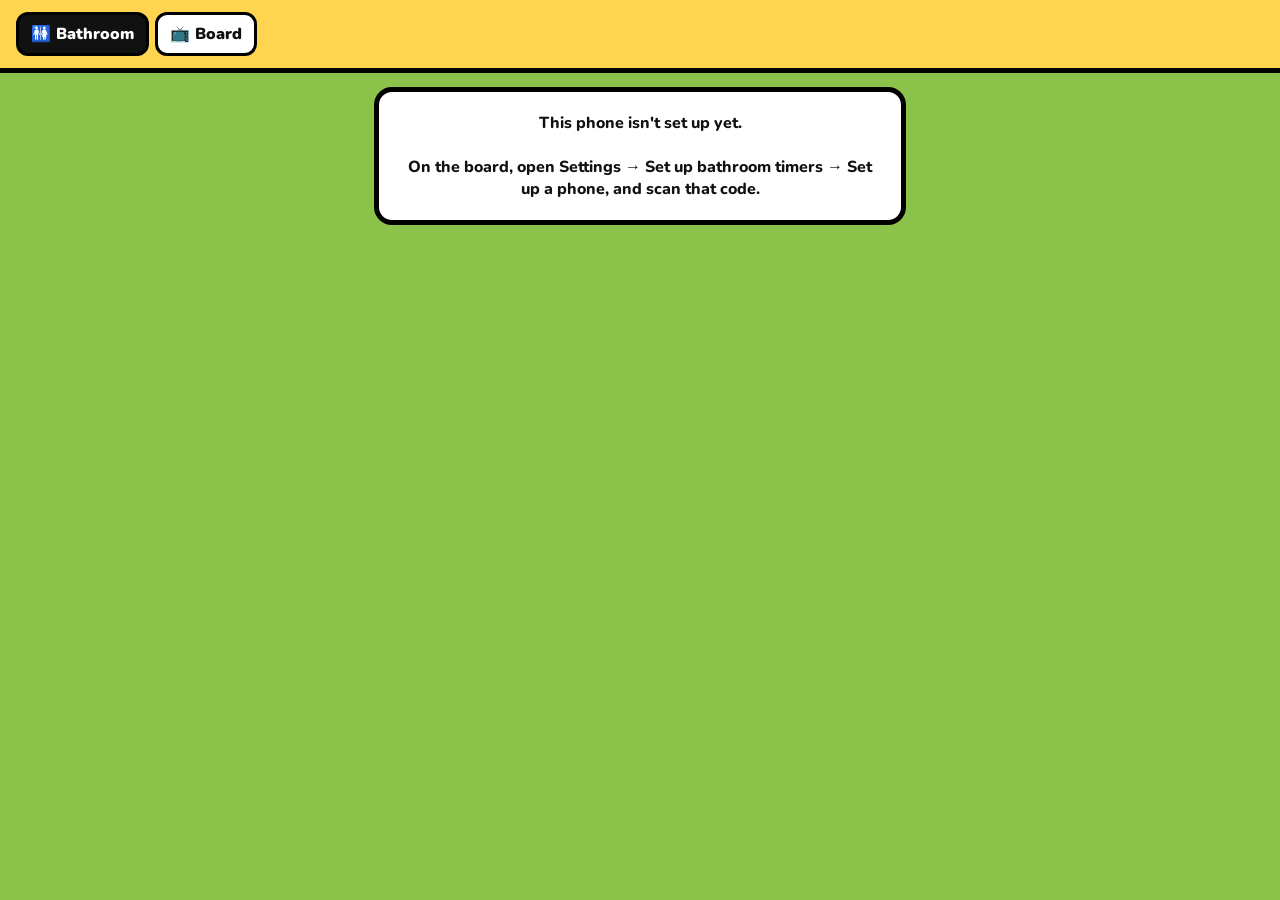
<file: Shedule/remote.html>
<!doctype html>
<html lang="en">
<head>
  <meta charset="UTF-8" />
  <meta name="viewport" content="width=device-width,initial-scale=1,viewport-fit=cover" />
  <meta name="robots" content="noindex" />
  <meta name="apple-mobile-web-app-capable" content="yes" />
  <meta name="mobile-web-app-capable" content="yes" />
  <meta name="apple-mobile-web-app-title" content="Class Remote" />
  <meta name="theme-color" content="#FFD54F" />
  <title>Class Remote</title>
  <link rel="icon" type="image/svg+xml" href="./favicon.svg" />
  <link rel="icon" type="image/png" sizes="32x32" href="./favicon-32.png" />
  <link rel="icon" type="image/png" sizes="192x192" href="./icon-192.png" />
  <link rel="apple-touch-icon" href="./apple-touch-icon.png" />
  <link rel="preconnect" href="https://fonts.googleapis.com" />
  <link rel="preconnect" href="https://fonts.gstatic.com" crossorigin />
  <link href="https://fonts.googleapis.com/css2?family=Nunito:wght@700;800;900&display=swap" rel="stylesheet" />
  <style>
    :root{ --bg:#8BC34A; --yellow:#FFD54F; --border:#000; }
    *{ box-sizing:border-box; }
    html,body{ margin:0; }
    body{
      min-height:100vh; min-height:100dvh; background:var(--bg);
      font-family:Nunito, Arial, sans-serif; color:#111;
      padding:env(safe-area-inset-top,0) 0 env(safe-area-inset-bottom,0);
    }
    header{
      position:sticky; top:0; z-index:5; background:var(--yellow);
      border-bottom:5px solid var(--border); padding:12px 16px;
      padding-top:calc(12px + env(safe-area-inset-top,0px)); margin-top:calc(-1 * env(safe-area-inset-top,0px));
      display:flex; align-items:center; justify-content:space-between; gap:10px;
    }
    h1{ margin:0; font-size:1.4rem; font-weight:900; }
    .sync{ font-size:.85rem; font-weight:800; color:#444; text-align:right; }
    .sync[data-state="error"]{ color:#b71c1c; }
    main{ padding:14px; display:flex; flex-direction:column; gap:12px; max-width:560px; margin:0 auto; }
    .student{
      background:#fff; border:5px solid var(--border); border-radius:18px;
      display:grid; grid-template-columns:1fr auto; align-items:center; gap:10px; padding:12px 12px 12px 14px;
    }
    .student[data-status="soon"]{ background:#FFC107; border-color:#8a5a00; }
    .student[data-status="soon"] .time::before{ content:"⏰ "; }
    .student[data-status="soon"] .last{ color:#3d2a00; }
    .student[data-status="soon"] .done{ background:#fff; }
    .student[data-status="overdue"]{ background:#ffe1e1; }
    .who{ display:flex; flex-direction:column; gap:6px; min-width:0; }
    .chip{
      align-self:flex-start; color:#fff; font-weight:900; font-size:1.3rem;
      padding:2px 14px; border-radius:999px;
    }
    .time{ font-weight:900; font-size:1.15rem; font-variant-numeric:tabular-nums; }
    .student[data-status="overdue"] .time{ color:#c62828; }
    .student[data-status="waiting"] .time{ color:#666; font-size:1rem; }
    .last{ font-size:.85rem; font-weight:700; color:#555; }
    .done{
      font:inherit; font-weight:900; font-size:1.15rem; min-width:118px; min-height:64px;
      border:4px solid var(--border); border-radius:14px; background:var(--yellow); color:#111;
      cursor:pointer; touch-action:manipulation; -webkit-tap-highlight-color:transparent;
    }
    .done:active{ transform:scale(.97); }
    .done:disabled{ opacity:.6; }
    .done:focus-visible{ outline:4px solid #1565c0; outline-offset:3px; }
    .toast{
      position:fixed; left:50%; bottom:calc(18px + env(safe-area-inset-bottom,0px)); transform:translateX(-50%);
      background:#111; color:#fff; font-weight:800; padding:12px 18px; border-radius:999px;
      box-shadow:0 4px 14px rgba(0,0,0,.3); max-width:92vw; text-align:center;
      opacity:0; pointer-events:none; transition:opacity .2s;
    }
    .toast.show{ opacity:1; }
    .message{ background:#fff; border:5px solid var(--border); border-radius:18px; padding:20px; font-weight:800; text-align:center; }
    /* Log form (bottom sheet) */
    .sheet-backdrop{
      position:fixed; inset:0; z-index:20; background:rgba(0,0,0,.45);
      display:flex; align-items:flex-end; justify-content:center;
    }
    .sheet-backdrop[hidden]{ display:none; }
    .sheet{
      width:min(560px, 100%); max-height:92vh; max-height:92dvh; overflow:auto;
      background:#fff; border:5px solid var(--border); border-bottom:none;
      border-radius:22px 22px 0 0; padding:14px 14px calc(14px + env(safe-area-inset-bottom,0px));
    }
    .sheet-head{ display:flex; align-items:center; gap:10px; margin-bottom:10px; }
    .sheet-head .chip{ align-self:center; }
    .sheet-time{ font-weight:900; font-size:1.1rem; }
    .group-label{ font-weight:900; font-size:.95rem; margin:12px 2px 6px; }
    .tiles{ display:grid; grid-template-columns:repeat(4, 1fr); gap:6px; }
    .where-row{ display:grid; grid-template-columns:86px 1fr; align-items:center; gap:8px; margin-top:10px; }
    .where-label{ font-weight:900; font-size:1rem; display:flex; align-items:center; gap:4px; }
    .where-label .ico{ font-size:1.4rem; }
    .picks[data-group="void"], .picks[data-group="bm"]{ display:grid; grid-template-columns:repeat(3, 1fr); }
    .picks[data-group="void"] .pick, .picks[data-group="bm"] .pick{ min-width:0; min-height:52px; font-size:.95rem; padding:4px 2px; }
    .tile{
      font:inherit; font-weight:800; font-size:.78rem; line-height:1.1;
      display:flex; flex-direction:column; align-items:center; justify-content:center; gap:4px;
      min-height:78px; padding:6px 2px; border:3px solid var(--border); border-radius:12px;
      background:#fff; color:#111; cursor:pointer; touch-action:manipulation; -webkit-tap-highlight-color:transparent;
    }
    .tile .ico{ font-size:1.6rem; line-height:1; }
    .tile[aria-pressed="true"]{ background:var(--yellow); box-shadow:inset 0 0 0 3px #111; }
    .tile:focus-visible, .pick:focus-visible, .sheet-actions button:focus-visible{ outline:4px solid #1565c0; outline-offset:2px; }
    .picks{ display:flex; flex-wrap:wrap; gap:6px; }
    .pick{
      font:inherit; font-weight:900; font-size:1rem; min-height:48px; min-width:56px; padding:4px 12px;
      border:3px solid var(--border); border-radius:12px; background:#fff; color:#111; cursor:pointer;
      display:flex; flex-direction:column; align-items:center; justify-content:center; touch-action:manipulation;
    }
    .picks[data-group="prompt"]{ display:grid; grid-template-columns:repeat(5, 1fr); }
    .picks[data-group="prompt"] .pick{ min-width:0; padding:4px 2px; }
    .pick, .tile{ -webkit-tap-highlight-color:transparent; }
    .pick small{ font-size:.66rem; font-weight:800; }
    .pick[aria-pressed="true"]{ background:var(--yellow); box-shadow:inset 0 0 0 3px #111; }
    .auto-n{ margin-top:10px; font-weight:900; color:#6a1b9a; }
    .auto-n[hidden]{ display:none; }
    .sheet-actions{ display:grid; grid-template-columns:1fr 2fr; gap:10px; margin-top:16px; }
    .sheet-actions button{
      font:inherit; font-weight:900; font-size:1.1rem; min-height:56px;
      border:4px solid var(--border); border-radius:14px; cursor:pointer;
    }
    .btn-cancel{ background:#fff; }
    .btn-save{ background:#43a047; color:#fff; }
    .btn-save:disabled{ background:#cfd8cf; color:#555; cursor:not-allowed; }
    /* Tabs */
    .tabs{ display:flex; gap:6px; }
    .tab{
      font:inherit; font-weight:900; font-size:1rem; padding:8px 12px; border-radius:12px;
      border:3px solid var(--border); background:#fff; color:#111; cursor:pointer;
      touch-action:manipulation; -webkit-tap-highlight-color:transparent;
    }
    .tab[aria-selected="true"]{ background:#111; color:#fff; }

    /* Board remote */
    .board-main{ gap:12px; }
    .board-state{ background:#fff; border:4px solid var(--border); border-radius:14px; padding:10px 12px; font-weight:800; }
    .board-state[data-state="off"]{ background:#ffe1e1; }
    .board-card{ background:#fff; border:5px solid var(--border); border-radius:18px; padding:12px; display:flex; flex-direction:column; gap:8px; }
    .board-card h2{ margin:0; font-size:1.15rem; font-weight:900; }
    .row2{ display:grid; grid-template-columns:1fr 1fr; gap:8px; }
    .rbtn{
      font:inherit; font-weight:900; font-size:1.1rem; min-height:58px; padding:6px 8px;
      border:4px solid var(--border); border-radius:14px; background:var(--yellow); color:#111;
      cursor:pointer; touch-action:manipulation; -webkit-tap-highlight-color:transparent;
    }
    .rbtn:active{ transform:scale(.97); }
    .rbtn.ghost{ background:#fff; }
    .rbtn.danger{ background:#e53935; color:#fff; }
    .rbtn.wide{ width:100%; }
    .rbtn[data-on="1"]{ box-shadow:inset 0 0 0 4px #43a047; }
    .rbtn:disabled{ opacity:.55; }
    .rbtn:focus-visible, .tab:focus-visible{ outline:4px solid #1565c0; outline-offset:2px; }
    .board-main{ padding-bottom:96px; }
    .stop-bar{
      position:fixed; left:0; right:0; bottom:0; z-index:6;
      display:grid; grid-template-columns:1fr 1fr; gap:8px;
      padding:10px 14px calc(10px + env(safe-area-inset-bottom,0px));
      background:var(--yellow); border-top:5px solid var(--border);
    }
    .video-grid .rbtn{ justify-content:flex-end; }
    .video-grid{ display:grid; grid-template-columns:1fr 1fr; gap:8px; }
    .video-grid .rbtn{ font-size:1rem; display:flex; flex-direction:column; align-items:center; gap:4px; padding:6px; }
    .video-grid img{ width:100%; aspect-ratio:16/9; object-fit:cover; border-radius:8px; border:2px solid #111; }
    .tip{ font-size:.9rem; font-weight:700; color:#222; text-align:center; padding:4px 10px 16px; }
  </style>
</head>
<body>
  <header>
    <nav class="tabs" role="tablist">
      <button class="tab" role="tab" id="tabBathroom" aria-selected="true">🚻 Bathroom</button>
      <button class="tab" role="tab" id="tabBoard" aria-selected="false">📺 Board</button>
    </nav>
    <div class="sync" id="sync" aria-live="polite">Connecting…</div>
  </header>
  <div id="panelBathroom">
    <main id="list"></main>
    <div class="tip" id="tip">Tap <b>Done</b>, choose what happened, then <b>Save</b>.</div>
  </div>

  <div id="panelBoard" hidden>
    <main class="board-main">
      <div class="board-state" id="boardState">Checking the board…</div>

      <section class="board-card">
        <h2>Who's here</h2>
        <div class="row2">
          <button class="rbtn" data-cmd="whos-open" data-label="opened Who's here">Open</button>
          <button class="rbtn ghost" data-cmd="viewer-close" data-label="closed Who's here">Close</button>
        </div>
      </section>

      <section class="board-card">
        <h2>Meetings</h2>
        <div class="row2">
          <button class="rbtn" data-cmd="meeting-open" data-arg="morning" data-label="opened Morning Meeting">🌅 Morning</button>
          <button class="rbtn" data-cmd="meeting-open" data-arg="afternoon" data-label="opened Afternoon Meeting">🌇 Afternoon</button>
        </div>
        <button class="rbtn ghost wide" data-cmd="viewer-close" data-label="closed the meeting">Close meeting</button>
      </section>

      <section class="board-card">
        <h2>Videos</h2>
        <div class="video-grid" id="videoGrid"></div>
      </section>
    </main>
    <div class="stop-bar">
      <button class="rbtn ghost" data-cmd="video-close" data-label="closed the video">■ Close video</button>
      <button class="rbtn danger" data-cmd="close-all" data-label="closed everything">✕ Close all</button>
    </div>
  </div>

  <div class="sheet-backdrop" id="sheetBackdrop" hidden>
    <div class="sheet" role="dialog" aria-modal="true" aria-labelledby="sheetTitle">
      <div class="sheet-head">
        <span class="chip" id="sheetChip"></span>
        <span class="sheet-time" id="sheetTitle"></span>
      </div>

      <div class="group-label">What happened? <span style="font-weight:700">(tap all that apply)</span></div>
      <div class="tiles" id="tiles">
        <button class="tile" data-field="sat" aria-pressed="false"><span class="ico">🚽</span>Sat</button>
        <button class="tile" data-field="dry" aria-pressed="false"><span class="ico">☀️</span>Dry Pull-Up</button>
        <button class="tile" data-field="pullup" aria-pressed="false"><span class="ico">🩲</span>Changed Pull-Up</button>
        <button class="tile" data-field="accident" aria-pressed="false"><span class="ico">🚫</span>Accident</button>
      </div>

      <div class="where-row">
        <div class="where-label"><span class="ico">💧</span>Voided</div>
        <div class="picks" data-group="void" role="group" aria-label="Voided where">
          <button class="pick" data-value="toilet" aria-pressed="false">Toilet</button>
          <button class="pick" data-value="pullup" aria-pressed="false">Pull-Up</button>
          <button class="pick" data-value="both" aria-pressed="false">Both</button>
        </div>
      </div>
      <div class="where-row">
        <div class="where-label"><span class="ico">💩</span>BM</div>
        <div class="picks" data-group="bm" role="group" aria-label="BM where">
          <button class="pick" data-value="toilet" aria-pressed="false">Toilet</button>
          <button class="pick" data-value="pullup" aria-pressed="false">Pull-Up</button>
          <button class="pick" data-value="both" aria-pressed="false">Both</button>
        </div>
      </div>
      <div class="auto-n" id="autoN" hidden>N — Did not go in toilet (logged automatically)</div>

      <div id="stoolGroup" hidden>
        <div class="group-label">Stool</div>
        <div class="picks" data-group="stool">
          <button class="pick" data-value="" aria-pressed="true">Normal</button>
          <button class="pick" data-value="LS1" aria-pressed="false">LS1<small>Loose</small></button>
          <button class="pick" data-value="LS2" aria-pressed="false">LS2<small>Diarrhea</small></button>
        </div>
      </div>

      <div class="group-label">Prompt level</div>
      <div class="picks" data-group="prompt">
        <button class="pick" data-value="I" aria-pressed="false">I<small>Indep.</small></button>
        <button class="pick" data-value="VM" aria-pressed="false">VM<small>Visual</small></button>
        <button class="pick" data-value="V" aria-pressed="false">V<small>Verbal</small></button>
        <button class="pick" data-value="G" aria-pressed="false">G<small>Gestural</small></button>
        <button class="pick" data-value="P" aria-pressed="false">P<small>Physical</small></button>
      </div>

      <div class="sheet-actions">
        <button class="btn-cancel" id="btnCancel">Cancel</button>
        <button class="btn-save" id="btnSave" disabled>Save</button>
      </div>
    </div>
  </div>
  <div class="toast" id="toast" role="status" aria-live="polite"></div>

  <script>
    const POLL_MS = 15000, WARN_MIN = 15;
    const $ = id => document.getElementById(id);
    let config = null, serverLast = {}, lastSync = null;

    // The setup link carries everything this page needs, so a home-screen shortcut keeps working on its own
    function readConfig(){
      const q = new URLSearchParams(location.search);
      const e = q.get("e") || "", k = q.get("k"), s = q.get("s");
      if (!e || !k || s === null) return null;
      const endpoint = /^[\w-]+$/.test(e) ? `https://script.google.com/macros/s/${e}/exec` : e;
      if (!/^https:\/\/script\.google\.com\//.test(endpoint)) return null;
      const students = s ? s.split("*").map(part => {
        const [id, label, color] = part.split(".");
        return { id, label: label || id, color: /^[0-9a-f]{6}$/i.test(color || "") ? "#" + color : "#1e88e5" };
      }).filter(x => x.id) : [];
      return { endpoint, key: k, intervalMin: Number(q.get("i")) > 0 ? Number(q.get("i")) : 120, students };
    }

    function ctParts(d){
      const parts = new Intl.DateTimeFormat("en-US", { timeZone:"America/Chicago", hour:"2-digit", minute:"2-digit", hour12:false }).formatToParts(d);
      const get = t => parseInt(parts.find(p => p.type === t)?.value || "0", 10);
      return { hour: get("hour") % 24, minute: get("minute") };
    }
    function midnightCT(now){
      const ct = ctParts(now);
      return Math.floor(now.getTime() / 60000) * 60000 - (ct.hour * 60 + ct.minute) * 60000;
    }
    function clock(ms){
      return new Intl.DateTimeFormat("en-US", { timeZone:"America/Chicago", hour:"numeric", minute:"2-digit" }).format(new Date(ms));
    }
    function formatRemaining(ms){
      if (ms <= 0) { const over = Math.floor(-ms / 60000); return over < 1 ? "Due now" : `${over} min over`; }
      const t = Math.ceil(ms / 1000), h = Math.floor(t / 3600), m = Math.floor((t % 3600) / 60), s = t % 60;
      return h > 0 ? `Due in ${h}:${String(m).padStart(2,"0")}:${String(s).padStart(2,"0")}` : `Due in ${m}:${String(s).padStart(2,"0")}`;
    }

    async function request(params){
      const url = new URL(config.endpoint);
      Object.entries({ ...params, key: config.key }).forEach(([k, v]) => url.searchParams.set(k, v));
      let res;
      try {
        res = await fetch(url.toString(), { cache: "no-store" });
      } catch (err) {
        throw new Error("no connection");
      }
      const text = await res.text();
      let data;
      try {
        data = JSON.parse(text);
      } catch {
        // Google sent a page instead of data: show what it says so problems can be traced
        const msg = (text.match(/<title>([^<]*)<\/title>/i)?.[1] || text.replace(/<[^>]+>/g, " ").replace(/\s+/g, " ").trim()).slice(0, 90);
        throw new Error(`Google said (${res.status}): ${msg || "no details"}`);
      }
      if (!data.ok) throw new Error(data.error || "error");
      // Only some answers carry bathroom data; keep what we have otherwise
      if (data.last) serverLast = data.last;
      lastSync = Date.now();
      return data;
    }

    function setSync(text, state){
      $("sync").textContent = text;
      $("sync").dataset.state = state || "";
    }

    async function poll(){
      if (document.hidden) return;
      if (activeTab === "board") return pollBoard();
      try {
        await request({ action: "state" });
        setSync(`Updated ${clock(lastSync)}`);
      } catch (err) {
        setSync(err.message === "wrong-code" ? "Code doesn't match — set up again" : "Offline — retrying", "error");
      }
      render();
    }

    function build(){
      const list = $("list");
      list.innerHTML = "";
      config.students.forEach(s => {
        const card = document.createElement("section");
        card.className = "student";
        card.dataset.id = s.id;
        card.innerHTML = `<div class="who"><span class="chip"></span><span class="time"></span><span class="last"></span></div><button class="done">✓ Done</button>`;
        card.querySelector(".chip").textContent = s.label;
        card.querySelector(".chip").style.background = s.color;
        const btn = card.querySelector(".done");
        btn.setAttribute("aria-label", `Log bathroom trip for ${s.label}`);
        btn.addEventListener("click", () => onDone(s));
        list.appendChild(card);
      });
    }

    function render(){
      const now = new Date(), midnight = midnightCT(now), intervalMs = config.intervalMin * 60000;
      config.students.forEach(s => {
        const card = document.querySelector(`[data-id="${CSS.escape(s.id)}"]`);
        if (!card) return;
        const last = Date.parse(serverLast[s.id] || "") || 0;
        if (last < midnight) {
          card.dataset.status = "waiting";
          card.querySelector(".time").textContent = "No trip yet today";
          card.querySelector(".last").textContent = "";
          return;
        }
        const remaining = last + intervalMs - now.getTime();
        card.dataset.status = remaining <= 0 ? "overdue" : remaining <= WARN_MIN * 60000 ? "soon" : "ok";
        card.querySelector(".time").textContent = formatRemaining(remaining);
        card.querySelector(".last").textContent = `Last: ${clock(last)}`;
      });
    }

    /* ---------- log form ---------- */
    let formStudent = null;
    const form = { sat:false, dry:false, void:"", bm:"", pullup:false, accident:false, stool:"", prompt:"" };
    const inPullUp = where => where === "pullup" || where === "both";
    const inToilet = where => where === "toilet" || where === "both";

    function onDone(s){
      formStudent = s;
      Object.assign(form, { sat:false, dry:false, void:"", bm:"", pullup:false, accident:false, stool:"", prompt:"" });
      $("sheetChip").textContent = s.label;
      $("sheetChip").style.background = s.color;
      $("sheetTitle").textContent = clock(Date.now());
      syncForm();
      $("sheetBackdrop").hidden = false;
      document.querySelector(".tile").focus();
    }

    function closeForm(){
      $("sheetBackdrop").hidden = true;
      formStudent = null;
    }

    function syncForm(){
      document.querySelectorAll(".tile").forEach(t => t.setAttribute("aria-pressed", String(form[t.dataset.field])));
      document.querySelectorAll(".picks").forEach(g => {
        const value = form[g.dataset.group];
        g.querySelectorAll(".pick").forEach(p => p.setAttribute("aria-pressed", String(p.dataset.value === value)));
      });
      $("stoolGroup").hidden = !form.bm;
      $("autoN").hidden = !(form.sat && !inToilet(form.void) && !inToilet(form.bm));
      $("btnSave").disabled = !(form.sat || form.dry || form.void || form.bm || form.pullup || form.accident);
    }

    document.querySelectorAll(".tile").forEach(t => t.addEventListener("click", () => {
      form[t.dataset.field] = !form[t.dataset.field];
      // A dry pull-up can't also be wet or soiled: keep only the toilet part
      if (t.dataset.field === "dry" && form.dry) {
        ["void", "bm"].forEach(g => { if (form[g] === "pullup") form[g] = ""; else if (form[g] === "both") form[g] = "toilet"; });
        if (!form.bm) form.stool = "";
      }
      syncForm();
    }));
    document.querySelectorAll(".picks").forEach(g => g.querySelectorAll(".pick").forEach(p => p.addEventListener("click", () => {
      const group = g.dataset.group;
      const value = p.dataset.value;
      if (group === "stool") {
        form.stool = value;
      } else {
        // Voided, BM and prompt: tap the selected choice again to clear it
        form[group] = form[group] === value ? "" : value;
      }
      if (group === "bm" && !form.bm) form.stool = "";
      // Going in the pull-up usually means it was changed; still tappable to undo
      if ((group === "void" || group === "bm") && inPullUp(form[group])) { form.pullup = true; form.dry = false; }
      syncForm();
    })));
    $("btnCancel").addEventListener("click", closeForm);
    $("sheetBackdrop").addEventListener("click", e => { if (e.target === $("sheetBackdrop")) closeForm(); });
    document.addEventListener("keydown", e => { if (e.key === "Escape" && !$("sheetBackdrop").hidden) closeForm(); });

    $("btnSave").addEventListener("click", async () => {
      if (!formStudent) return;
      const s = formStudent, btn = $("btnSave");
      btn.disabled = true;
      btn.textContent = "Saving…";
      const params = { action:"reset", student:s.id, label:s.label, source:"phone" };
      ["sat", "dry", "pullup", "accident"].forEach(f => { if (form[f]) params[f] = "1"; });
      if (form.void) params.void = form.void;
      if (form.bm) params.bm = form.bm;
      if (form.bm && form.stool) params.stool = form.stool;
      if (form.prompt) params.prompt = form.prompt;
      try {
        await request(params);
        closeForm();
        toast(`✓ ${s.label} logged at ${clock(Date.now())}`);
        setSync(`Updated ${clock(lastSync)}`);
        if (navigator.vibrate) navigator.vibrate(40);
      } catch (err) {
        toast(err.message === "wrong-code" ? "Not saved: code doesn't match" : "Not saved: no connection. Try again.");
      }
      btn.textContent = "Save";
      syncForm();
      render();
    });

    /* ---------- tabs ---------- */
    let activeTab = "bathroom";
    function showTab(tab){
      activeTab = tab;
      $("tabBathroom").setAttribute("aria-selected", String(tab === "bathroom"));
      $("tabBoard").setAttribute("aria-selected", String(tab === "board"));
      $("panelBathroom").hidden = tab !== "bathroom";
      $("panelBoard").hidden = tab !== "board";
      try { localStorage.setItem("sched:remoteTab", tab); } catch {}
      poll();
    }
    $("tabBathroom").addEventListener("click", () => showTab("bathroom"));
    $("tabBoard").addEventListener("click", () => showTab("board"));

    /* ---------- board remote ---------- */
    const BOARD_FRESH_MS = 20000;
    let boardInfo = { seen: 0, ack: 0, status: {} };
    let pendingSeq = 0, pendingLabel = "", pendingTimer = null, boardPollTimer = null;
    let videosShown = "";

    async function pollBoard(){
      try {
        const data = await request({ action: "state" });
        const b = data.board || {};
        let st = {};
        try { st = JSON.parse(b.status || "{}"); } catch {}
        boardInfo = { seen: Number(b.seen) || 0, ack: Number(b.ack) || 0, status: st, serverNow: Number(data.serverNow) || Date.now() };
        setSync(`Updated ${clock(lastSync)}`);
      } catch (err) {
        setSync(err.message === "wrong-code" ? "Code doesn't match — set up again" : "Offline — retrying", "error");
      }
      renderBoard();
      render();
      if (pendingSeq && boardInfo.ack >= pendingSeq) {
        toast(`✓ Board: ${pendingLabel}`);
        pendingSeq = 0;
        clearTimeout(pendingTimer);
      }
      // Check quickly while the Board tab is open
      clearTimeout(boardPollTimer);
      if (activeTab === "board" && !document.hidden) boardPollTimer = setTimeout(pollBoard, pendingSeq ? 1500 : 3000);
    }

    function renderBoard(){
      // Compare on Google's clock so a phone with the wrong time still shows the right status
      const online = (boardInfo.serverNow || Date.now()) - boardInfo.seen < BOARD_FRESH_MS;
      const st = boardInfo.status || {};
      const el = $("boardState");
      if (!online) {
        el.dataset.state = "off";
        el.textContent = "The board isn't connected. Open The Vis on the classroom computer (and check Settings → Phone Remote is on).";
      } else {
        el.dataset.state = "on";
        const on = [];
        if (st.viewer === "whos") on.push("Who's here");
        if (st.viewer === "morning") on.push("Morning Meeting");
        if (st.viewer === "afternoon") on.push("Afternoon Meeting");
        if (st.video) on.push(`video: ${st.video}`);
        el.textContent = "✅ Board connected · " + (on.length ? "Showing " + on.join(", ") : "Nothing open");
      }
      document.querySelectorAll("[data-cmd]").forEach(btn => {
        btn.disabled = !online;
        const c = btn.dataset.cmd, a = btn.dataset.arg;
        const isOn = (c === "whos-open" && st.viewer === "whos") ||
                     (c === "meeting-open" && st.viewer === a) ||
                     (c === "video-open" && st.video && btn.dataset.title === st.video);
        btn.dataset.on = isOn ? "1" : "";
      });

      // Video buttons come from the board, so they always match its Videos menu
      const vids = Array.isArray(st.videos) ? st.videos : [];
      const sig = JSON.stringify(vids);
      if (sig !== videosShown) {
        videosShown = sig;
        const grid = $("videoGrid");
        grid.innerHTML = "";
        [...vids, ["Sensory", "sensory"]].forEach(([title, id]) => {
          const btn = document.createElement("button");
          btn.className = "rbtn";
          btn.dataset.cmd = "video-open";
          btn.dataset.arg = id;
          btn.dataset.title = title;
          if (id !== "sensory") {
            const img = document.createElement("img");
            img.src = `https://img.youtube.com/vi/${encodeURIComponent(id)}/mqdefault.jpg`;
            img.alt = "";
            btn.appendChild(img);
          }
          btn.appendChild(document.createTextNode(id === "sensory" ? "🌈 Sensory" : title));
          btn.addEventListener("click", () => sendCommand(btn));
          grid.appendChild(btn);
        });
        renderBoard();
      }
    }

    async function sendCommand(btn){
      // Not "c": Google reserves that URL parameter
      const params = { action: "cmd", cmd: btn.dataset.cmd };
      if (btn.dataset.arg) params.arg = btn.dataset.arg;
      const label = btn.dataset.label || (btn.dataset.title ? `playing ${btn.dataset.title}` : "done");
      btn.disabled = true;
      try {
        const data = await request(params);
        pendingSeq = data.seq;
        pendingLabel = label;
        toast("Sent… waiting for the board");
        if (navigator.vibrate) navigator.vibrate(30);
        clearTimeout(pendingTimer);
        pendingTimer = setTimeout(() => {
          if (pendingSeq) { toast("The board didn't answer. Is The Vis open on the computer?"); pendingSeq = 0; }
        }, 15000);
        setTimeout(pollBoard, 1200);
      } catch (err) {
        toast(err.message === "wrong-code" ? "Not sent: code doesn't match"
          : err.message === "no connection" ? "Not sent: no connection. Try again."
          : `Not sent — ${err.message}`);
      }
      btn.disabled = false;
    }
    document.querySelectorAll("#panelBoard [data-cmd]").forEach(btn => btn.addEventListener("click", () => sendCommand(btn)));

    let toastTimer;
    function toast(text, ms){
      const t = $("toast");
      t.textContent = text;
      t.classList.add("show");
      clearTimeout(toastTimer);
      toastTimer = setTimeout(() => t.classList.remove("show"), ms || (text.startsWith("Not sent") ? 8000 : 2800));
    }

    config = readConfig();
    if (!config) {
      $("list").innerHTML = `<div class="message">This phone isn't set up yet.<br><br>On the board, open Settings → Set up bathroom timers → Set up a phone, and scan that code.</div>`;
      $("tip").hidden = true;
      setSync("");
    } else if (!config.students.length) {
      $("list").innerHTML = `<div class="message">No students yet. Add students on the board, then set up this phone again.</div>`;
      $("tip").hidden = true;
    } else {
      build();
      render();
      try { if (localStorage.getItem("sched:remoteTab") === "board") showTab("board"); else poll(); } catch { poll(); }
      setInterval(render, 1000);
      setInterval(poll, POLL_MS);
      document.addEventListener("visibilitychange", () => { if (!document.hidden) poll(); });
    }
  </script>
</body>
</html>
</file>
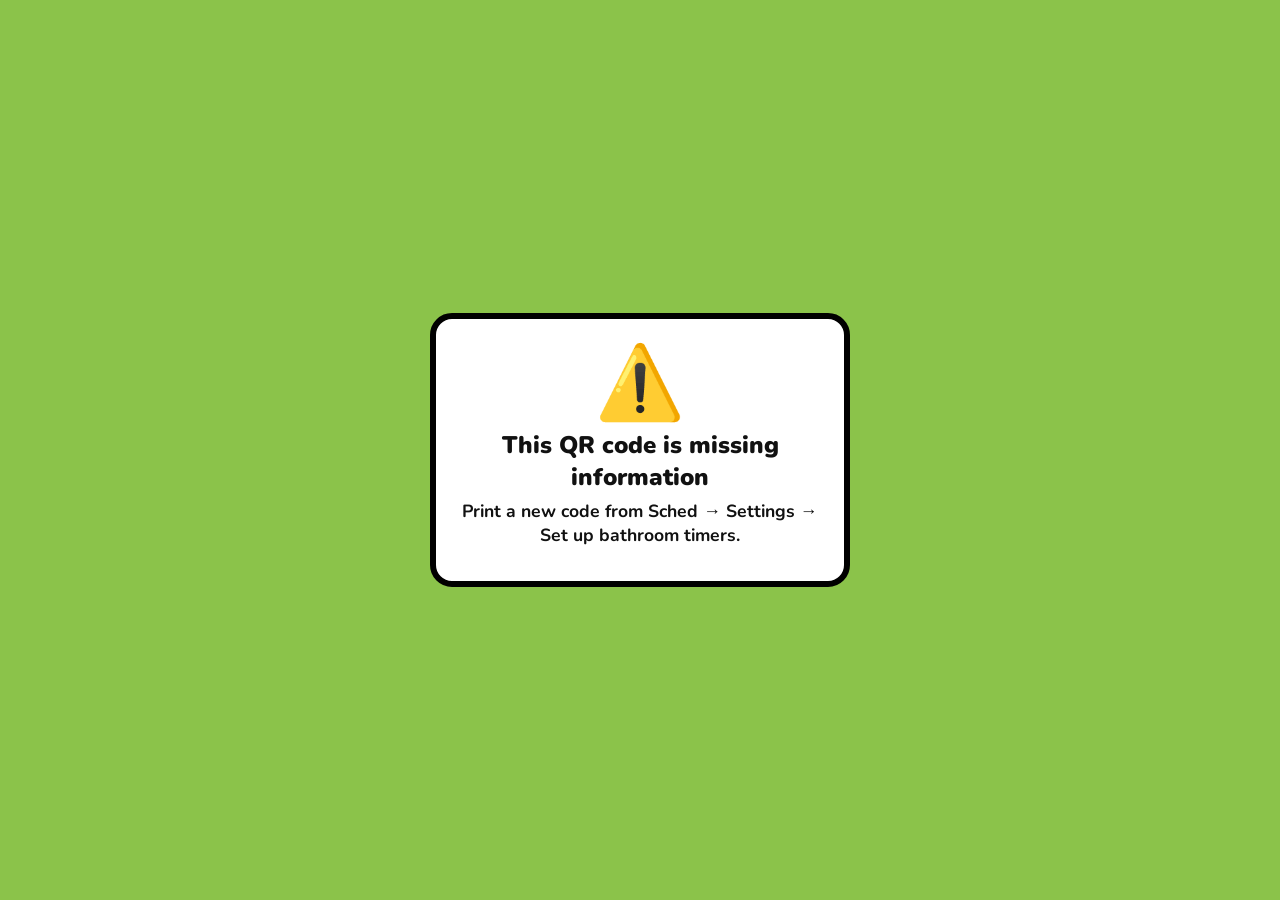
<file: Shedule/scan.html>
<!doctype html>
<html lang="en">
<head>
  <meta charset="UTF-8" />
  <meta name="viewport" content="width=device-width,initial-scale=1" />
  <meta name="robots" content="noindex" />
  <title>Bathroom trip</title>
  <link rel="icon" type="image/svg+xml" href="./favicon.svg" />
  <link rel="icon" type="image/png" sizes="32x32" href="./favicon-32.png" />
  <link rel="icon" type="image/png" sizes="192x192" href="./icon-192.png" />
  <link rel="apple-touch-icon" href="./apple-touch-icon.png" />
  <link rel="preconnect" href="https://fonts.googleapis.com" />
  <link rel="preconnect" href="https://fonts.gstatic.com" crossorigin />
  <link href="https://fonts.googleapis.com/css2?family=Nunito:wght@700;800;900&display=swap" rel="stylesheet" />
  <style>
    :root{ --bg:#8BC34A; --yellow:#FFD54F; --border:#000; }
    *{ box-sizing:border-box; }
    body{
      margin:0; min-height:100vh; min-height:100dvh;
      display:flex; align-items:center; justify-content:center;
      background:var(--bg); font-family:Nunito, Arial, sans-serif; color:#111; padding:20px;
    }
    .card{
      width:min(420px, 100%); background:#fff; border:6px solid var(--border);
      border-radius:22px; padding:28px 22px; text-align:center;
    }
    .mark{ font-size:4.5rem; line-height:1; }
    .name{
      display:inline-block; margin:12px 0 4px; padding:4px 22px; border-radius:999px;
      background:var(--yellow); border:3px solid var(--border); font-weight:900; font-size:2rem;
    }
    h1{ font-size:1.5rem; margin:10px 0 6px; font-weight:900; }
    p{ font-size:1.1rem; font-weight:700; margin:6px 0; }
    button{
      margin-top:18px; font:inherit; font-weight:900; font-size:1.1rem;
      padding:12px 22px; border-radius:12px; border:3px solid var(--border);
      background:var(--yellow); cursor:pointer;
    }
    button:focus-visible{ outline:4px solid #1565c0; outline-offset:3px; }
    .hidden{ display:none; }
  </style>
</head>
<body>
  <main class="card" aria-live="polite">
    <div class="mark" id="mark">⏳</div>
    <div class="name hidden" id="name"></div>
    <h1 id="title">Logging bathroom trip…</h1>
    <p id="detail"></p>
    <button class="hidden" id="again">Log another trip</button>
  </main>

  <script>
    const params = new URLSearchParams(location.search);
    const student = params.get("s");
    const label = params.get("n") || "";
    const key = params.get("k");
    const rawEndpoint = params.get("e") || "";
    // QR codes carry just the Apps Script deployment ID; older codes carry the full link
    const endpoint = /^[\w-]+$/.test(rawEndpoint)
      ? `https://script.google.com/macros/s/${rawEndpoint}/exec`
      : rawEndpoint;
    const $ = id => document.getElementById(id);
    const RECENT_KEY = "sched:scanRecent:" + student;

    if (label) { $("name").textContent = label; $("name").classList.remove("hidden"); }

    function show(mark, title, detail, showAgain){
      $("mark").textContent = mark;
      $("title").textContent = title;
      $("detail").textContent = detail || "";
      $("again").classList.toggle("hidden", !showAgain);
    }

    function clock(d){
      return new Intl.DateTimeFormat("en-US", { timeZone: "America/Chicago", hour: "numeric", minute: "2-digit" }).format(d);
    }

    async function logTrip(){
      show("⏳", "Logging bathroom trip…", "", false);
      let url;
      try {
        url = new URL(endpoint);
        if (url.protocol !== "https:" || url.hostname !== "script.google.com") throw new Error("bad host");
      } catch {
        show("⚠️", "This QR code isn't set up right", "Print a new code from Sched → Settings → Set up bathroom timers.", false);
        return;
      }
      url.searchParams.set("action", "reset");
      url.searchParams.set("student", student);
      url.searchParams.set("label", label);
      url.searchParams.set("key", key);
      url.searchParams.set("source", "qr");
      try {
        const res = await fetch(url.toString(), { cache: "no-store" });
        const data = await res.json();
        if (!data.ok) {
          show("⚠️", "Not logged", data.error === "wrong-code"
            ? "The secret code on this QR doesn't match the Sheet. Print new codes from Sched."
            : "The Sheet didn't accept the trip. Try again, or reset the timer on the board.", true);
          return;
        }
        const now = new Date();
        localStorage.setItem(RECENT_KEY, String(now.getTime()));
        show("✅", "Bathroom trip logged", `${clock(now)}. The board timer will reset in a few seconds.`, false);
      } catch {
        show("⚠️", "Couldn't reach the Sheet", "Check the phone's internet connection and try again, or reset the timer on the board.", true);
      }
    }

    $("again").addEventListener("click", logTrip);

    if (!student || !key || !endpoint) {
      show("⚠️", "This QR code is missing information", "Print a new code from Sched → Settings → Set up bathroom timers.", false);
    } else {
      // Guard against reloading the page and logging the same trip twice
      const recent = Number(localStorage.getItem(RECENT_KEY) || 0);
      if (Date.now() - recent < 2 * 60 * 1000) {
        show("✅", "Already logged", `This trip was logged at ${clock(new Date(recent))}. Only log again for a new trip.`, true);
      } else {
        logTrip();
      }
    }
  </script>
</body>
</html>
</file>
